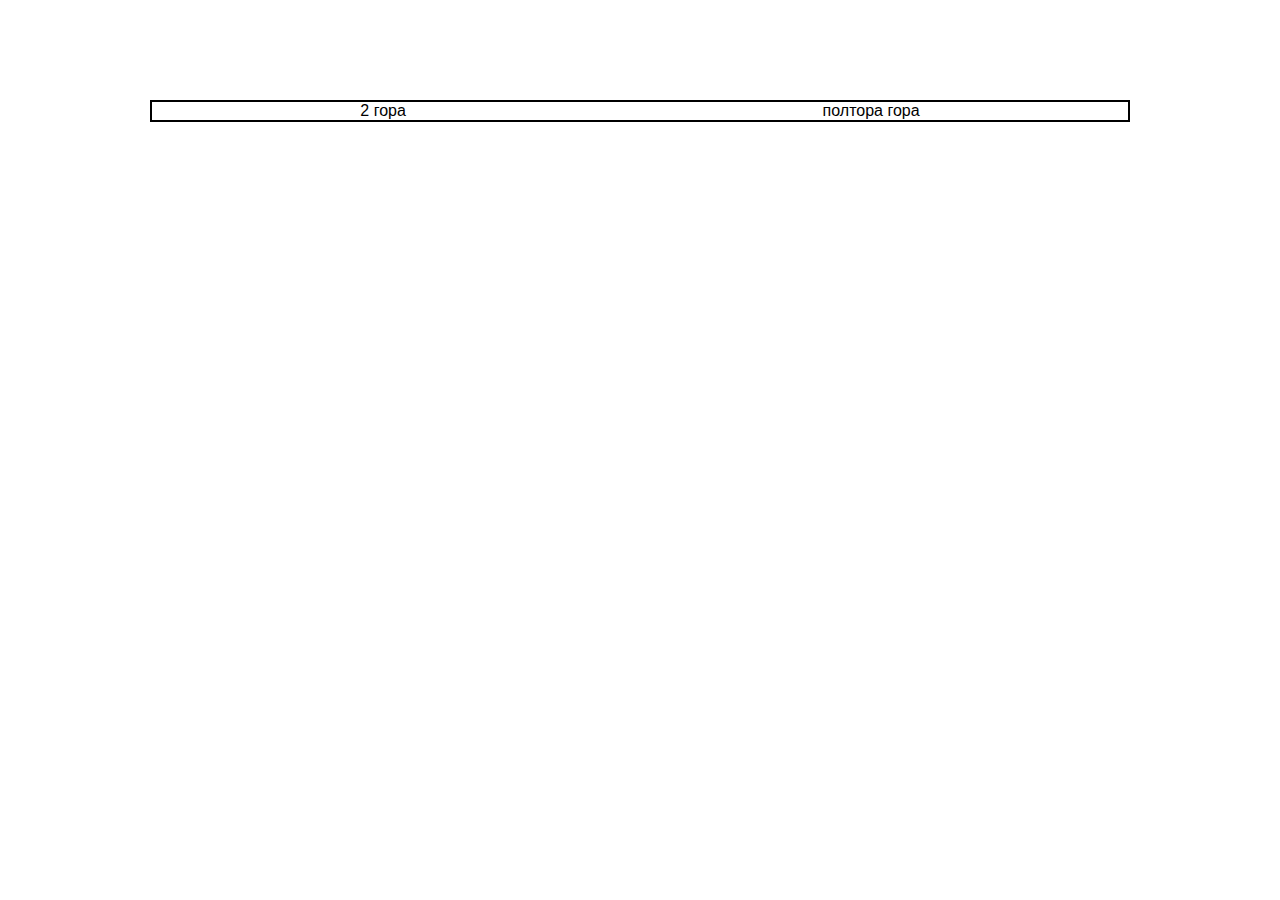
<file: index.html>
<!DOCTYPE html>
<html lang="ru">
<head>
    <meta charset="UTF-8">
    <link rel="stylesheet" href="main.css">
    <title>Супер пупер мега сайт</title>
</head>
<body>
<div class="flex">
<div class="div1">2 гора </div>
<div class="div2"> полтора гора</div>
</div> 
<!--<div class="div1"><h1> 2 Гора , полтора гора </h1></div>
<span class="div2"><h3>
<div class="butt"><a href="#" class="butt">ГЛАВНАЯ</a></div>
<div class="butt"><a href="#" class="butt">О НАС</a></div>
<div class="butt"><a href="#" class="butt">УСЛУГИ</a></div>
<div class="butt"><a href="#" class="butt">КОНТАКТЫ</a></div>  
</h3></span>
<div><div><img src="%D0%97%D0%B0%D0%BF%D0%BE%D1%82%D0%B5%D0%BD%D1%82%D0%BE%D0%B2%D0%B0%D0%BD.png" class="gori"><div class="dd"><div class="bb"><h1><p>Заголовок</p></h1>
<p><h3>текст текст текст текст текст текст текст текст текст текст текст текст текст текст текст текст текст текст текст текст</h3></p></div></div></div></div>
<div><img src="%D0%97%D0%B0%D0%BA%D0%B0%D1%82.png" class="gg"><img src="%D0%97%D0%B0%D0%BA%D0%B0%D1%82.png" class="gj"><img src="%D0%97%D0%B0%D0%BA%D0%B0%D1%82.png" class="gj"></div>
<div class="clock center">
<div class="hole"></div>
<div class="number13">Часы от Никиты</div>
<div class="number1">1</div>  
<div class="number2">2</div>  
<div class="number3">3</div>  
<div class="number4">4</div>  
<div class="number5">5</div>  
<div class="number6">6</div>  
<div class="number7">7</div>  
<div class="number8">8</div>  
<div class="number9">9</div>  
<div class="number10">10</div>  
<div class="number11">11</div>  
<div class="number12">12</div>  
<div class="number14"></div>
<div class="number15"></div>
</div>
<div class="Doska">
<div class="Doska1">
<div>
<div class="white ladya-white"></div><div class="black horse-white"></div><div class="white"></div><div class="black"></div>
<div class="white"></div><div class="black"></div><div class="white horse-white"></div><div class="black ladya-white"></div>
</div>
<div>
 <div class="black"></div><div class="white"></div><div class="black"></div><div class="white"></div>
 <div class="black"></div><div class="white"></div><div class="black"></div><div class="white"></div>
</div>
<div>
 <div class="white"></div><div class="black"></div><div class="white"></div><div class="black"></div>
 <div class="white"></div><div class="black"></div><div class="white"></div><div class="black"></div>
</div>
<div>
 <div class="black end"></div><div class="white end"></div><div class="black end"></div><div class="white end"></div>
 <div class="black end"></div><div class="white end"></div><div class="black end"></div><div class="white end"></div>
</div>
<div>
 <div class="white end1"></div><div class="black end1"></div><div class="white end1"></div><div class="black end1"></div>
 <div class="white end1"></div><div class="black end1"></div><div class="white end1"></div><div class="black end1"></div>
</div>
 <div>
 <div class="black"></div><div class="white"></div><div class="black"></div><div class="white"></div>
 <div class="black"></div><div class="white"></div><div class="black"></div><div class="white"></div>
</div>
<div>
 <div class="white"></div><div class="black"></div><div class="white"></div><div class="black"></div>
 <div class="white"></div><div class="black"></div><div class="white"></div><div class="black"></div>
</div>
<div>
 <div class="black"></div><div class="white"></div><div class="black"></div><div class="white"></div>
 <div class="black"></div><div class="white"></div><div class="black"></div><div class="white"></div>
</div>
</div>
</div>-->
</body>
</html>
<!-- <h1 align="center">Cупер Пупер Мега Сайт</h1>
<hr>
    <p><em>Не судите строго  криворукий</em></p>
    <table border="1">
        <tr>
        <td bgcolor="#e74c3c" colspan=6>я крокодил крокожу и буду крокодить</td>
        </tr>
          <tr>
        <td colspan=6>я крокодил крокожу и буду крокодить</td>
          <tr>
            <td colspan=6>я крокодил крокожу и буду крокодить</td>
        </tr>
          <tr>
        <td colspan=6>я крокодил крокожу и буду крокодить</td>
        </tr>
        <tr>
        <td>Печников</td>
        </tr>
            <tr>
        <td>Никита</td>
        </tr>
                <tr>
        <td>Александрович</td>
        </tr>
                  <tr>
        <td>14</td>
        </tr>
    </table> -->
</file>
<file: main.css>
body {
margin: 100px;  
font-family: sans-serif;
}

.flex {
margin: 50px;
border: 2px solid black;
display: flex;
justify-content:space-around;
}
/*span {
display: inline-block;
}

.gori {
width: 1305px;
height: 500px;
margin-top: 10px;
margin-right: 80px;
float: right;
background-size: cover;
position: relative;
}

.butt {
padding-left: 60px; 
padding-right: 60px;
padding-top: 5px;
padding-bottom: 5px;
text-decoration: none;
font-size; 50px;
color: black;
background-color: #b0b0b0;
display: inline-block;
}

.dd {
position: absolute;
height: 300px;
width: 300px;
border-radius: 50%;
background-color: brown;
opacity: 0.9;
left: 1050px; 
bottom: 150px;
}

.bb {
position: absolute;
top: 40px;
left: 40px;
color: grey;
opacity: 1;
}

.gj {
width: 437px;
height: 258px;
margin-top: 10px;
margin-right: 10px;

float: right;
background-size: cover;
position: relative;
}
.gg {
width: 437px;
height: 258px;
margin-top: 10px;
margin-right: 50px;

float: right;
background-size: cover;
position: relative;
}

.Doska {
box-shadow: 30px 30px 50px;
border: 10px solid #884513;
/*border-left: 10px solid #884513;
border-top: 10px solid #884513;
border-right: 50px solid #884513;
border-bottom: 50px solid #884513;
margin: 0;
float: left;
}

.black {
background-color: #884513;
width: 120px;
height:120px;
margin: 0;
float: left;
}

.white{
background-color: #DDA550;
width: 120px;
height: 120px;
margin: 0;
float: left;
}
.end {
border-bottom: 2.5px solid gray;
}

.ladya-figure {
    background-image: url('%D0%9B%D0%B0%D0%B4%D1%8C%D1%8F%20%D0%B1%D0%B5%D0%BB%D0%B0%D1%8F.png');
}

.horse-white {
    background-image: url('%D0%9A%D0%BE%D0%BD%D1%8C%20%D0%B1%D0%B5%D0%BB%D1%8B%D0%B9.png');
}

.clock {
position: relative;
background-color: white;
border: 5px solid black;
width: 1000px;
height:1000px;
border-radius: 50%;
}

.center {
    position: absolute;
    top: 50%;
    left: 50%;
    transform: translate(-50%,-50%);
}

.number1 {
position: absolute;
top: 100px;
left: 680px;
   font-size: 100px;
}
.number2 {
position: absolute;
top: 240px;
left: 820px;
    font-size: 100px;
}
.number3 {
top: 420px;
left: 900px;
position: absolute;
    font-size: 100px;
}
.number4 {
position: absolute;
top: 620px;
left: 820px;
    font-size: 100px;
}
.number5 {
position: absolute;
top: 780px;
left: 680px;
    font-size: 100px;
}
.number6 {
position: absolute;
top: 840px;   
left: 500px;
    font-size: 100px;
}
.number7 {
position: absolute;
top: 780px;
left: 280px;
    font-size: 100px;
}
.number8 {
position: absolute;
top: 620px;
left: 120px;
    font-size: 100px;
}
.number9 {
position: absolute;
top: 420px;
left: 100px;
    font-size: 100px;
}
.number10 {
position: absolute;
top: 240px;
left: 120px;
    font-size: 100px;
}
.number11 {
position: absolute;
top: 100px;
left: 280px;
    font-size: 100px;
}
.number12 {
top: 50px;
left: 480px;
position: absolute;
    font-size: 100px;
}

.number13 {
color: gray;
top: 380px;
left: 350px;
position: absolute;
    font-size: 100px;
}

.number14 {
width: 100px;
height:450px;
top: 505px;
left: 495px;
border-left: 8px solid black;   
position: absolute;
}

.number15 {
width: 250px;
height:100px;
top: 330px;
left: 330px;
border-bottom: 8px solid black;   
position: absolute;  
transform: rotate(50deg);
}

.hole {
position: relative;
top: 500px;
left: 490px;
background-color: black;
border: 5px solid black;
width: 10px;
height: 10px;
border-radius: 50%;    
}*/
</file>
